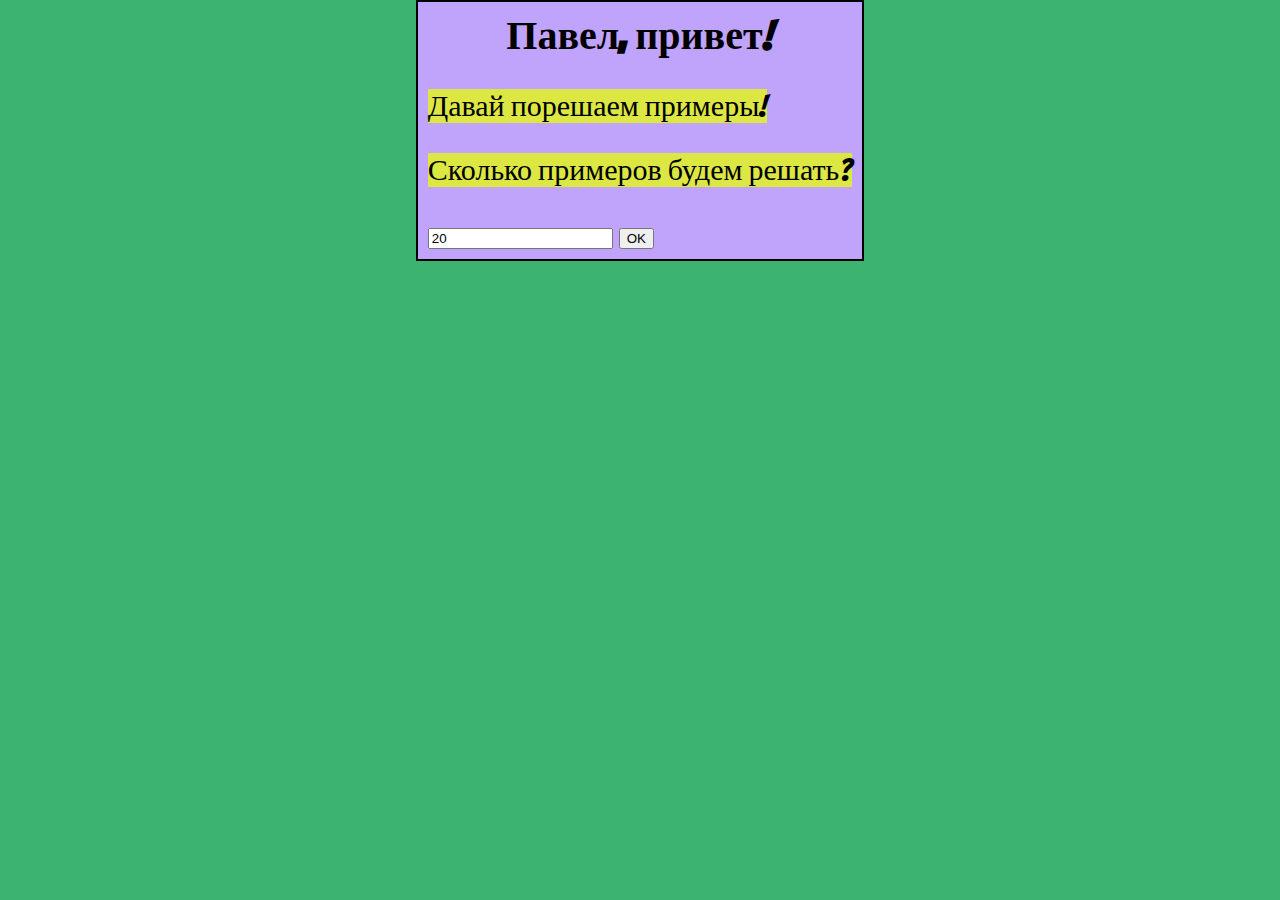
<file: index.html>
<!DOCTYPE HTML>
<html>
<head>
  <meta charset="utf-8">
  <meta name="author" content="sshmyrenkov">
  <meta name="description" content="Задача этой странички - потренировать свои навыки в решении арифметических задач.">
  <meta rel="shortcut icon" href="logo.png" type="image/x-icon">
  <link href="css/css.css" rel="stylesheet" type="text/css">
  <link rel="preconnect" href="https://fonts.googleapis.com">
  <link rel="preconnect" href="https://fonts.gstatic.com" crossorigin>
  <link href="https://fonts.googleapis.com/css2?family=Bangers&display=swap" rel="stylesheet">
  <title>Арифметические задачи</title>
</head>
<body>
  <div id="main_block"> <!-- Весь контент будет в этом блоке -->
    <div id="starting_info"> <!-- Блок приветствия и ввода информации -->
      <h1>Павел, привет!</h1>
      <p>Давай порешаем примеры!</p>
      <p>Сколько примеров будем решать?</p>
      <input id="count_common_exs" type="text" placeholder="20" maxlength="2" value="20">
      <button class="buttons" type="button" onclick="stor_count_exs()">OK</button>

      <p id="question_right_answers" hidden>ОК, теперь введи число, до которого будут считаться примеры:</p>
      <input id="input_maxResult" type="number" placeholder="20" value="20" hidden>
      <button  id="button_right_answers" class="buttons" type="button" onclick="stor_right_count_exs()" hidden>OK</button>

      <p id="div_before_start" hidden>OK, поехали!</p>
    </div>
  </div>
  <script src="js/common_js.js"></script>

</body>

</html>
</file>
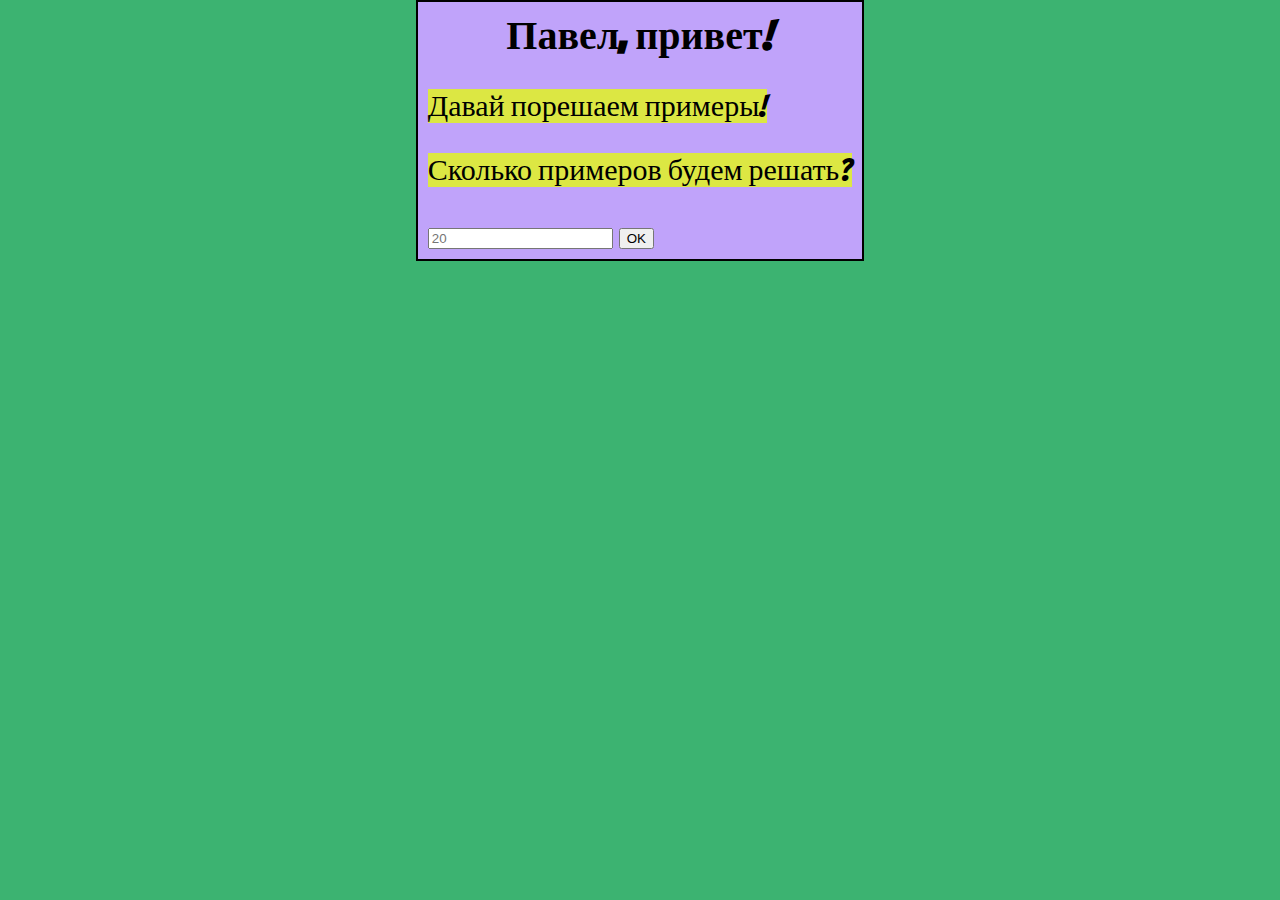
<file: main.html>
<!DOCTYPE HTML>
<html>
<head>
  <meta charset="utf-8">
  <meta name="author" content="sshmyrenkov">
  <meta name="description" content="Задача этой странички - потренировать свои навыки в решении арифметических задач.">
  <meta rel="shortcut icon" href="logo.png" type="image/x-icon">
  <link href="css/css.css" rel="stylesheet" type="text/css">
  <link rel="preconnect" href="https://fonts.googleapis.com">
  <link rel="preconnect" href="https://fonts.gstatic.com" crossorigin>
  <link href="https://fonts.googleapis.com/css2?family=Bangers&display=swap" rel="stylesheet">
  <title>Арифметические задачи</title>
</head>
<body>
  <div id="main_block"> <!-- Весь контент будет в этом блоке -->
    <div id="starting_info"> <!-- Блок приветствия и ввода информации -->
      <h1>Павел, привет!</h1>
      <p>Давай порешаем примеры!</p>
      <p>Сколько примеров будем решать?</p>
      <input id="count_common_exs" type="number" placeholder="20">
      <button class="buttons" type="button" onclick="stor_count_exs()">OK</button>

      <p id="question_right_answers" hidden>ОК, теперь введи количество правильных ответов:</p>
      <input id="input_count_right_exs" type="number" placeholder="18" hidden>
      <button  id="button_right_answers" class="buttons" type="button" onclick="stor_right_count_exs()" hidden>OK</button>

      <p id="div_before_start" hidden>ok, поехали</p>
    </div>
  </div>
  <script src="js/common_js.js"></script>

</body>

</html>
</file>
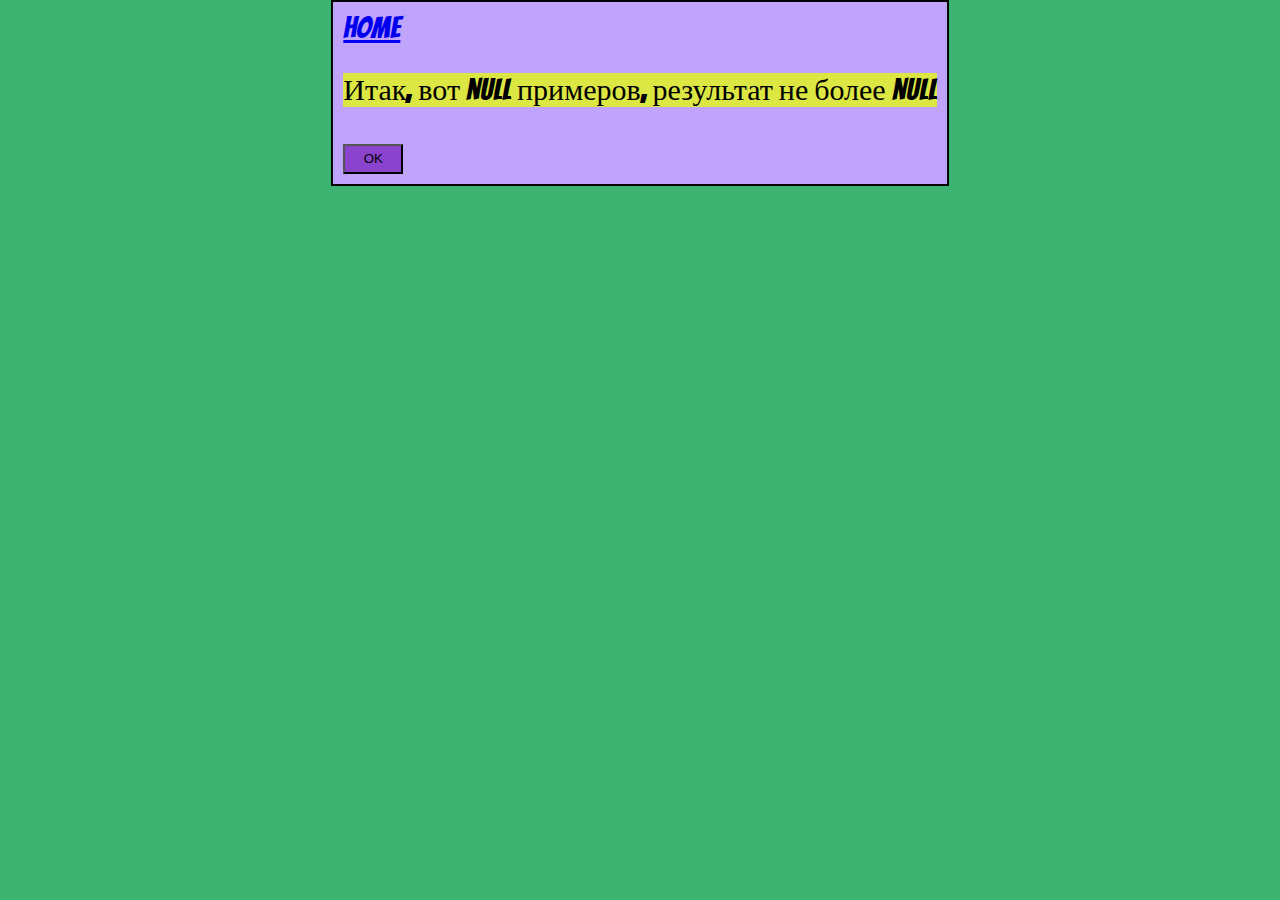
<file: html/math_exs.html>
<!DOCTYPE HTML>
<html>
<head>
  <meta charset="utf-8">
  <meta name="author" content="sshmyrenkov">
  <meta name="description" content="Задача этой странички - потренировать свои навыки в решении арифметических задач.">
  <meta rel="shortcut icon" href="logo.png" type="image/x-icon">
  <link href="../css/css.css" rel="stylesheet" type="text/css">
  <link rel="preconnect" href="https://fonts.googleapis.com">
  <link rel="preconnect" href="https://fonts.gstatic.com" crossorigin>
  <link href="https://fonts.googleapis.com/css2?family=Bangers&display=swap" rel="stylesheet">
  <title>Арифметические задачи</title>
</head>
<body>
    <a href="../index.html">home</a>

    <div><p id="xFromYMessage"></p></div>

    <div id="table_exs">
      
    </div>



    <script src="../js/math_exs.js"></script>
</body>

</html>
</file>
<file: css/css.css>
html {
    font-size: 30px;
    font-family: 'Bangers', cursive;
    background-color: mediumseagreen;
}
h1 {
    font-size: 40px;
    margin: 0;
    text-align: center;
}
body {
    width: fit-content;
    height: fit-content;
    margin: 0 auto;
    padding: 10px;
    border: 2px solid black;
    background-color: rgb(192, 163, 250);
}
p {
    color: black;
    background-color: rgb(220, 231, 67);
    width: fit-content;
}

#idJohn {
    color: blue;
}

#id_count_exs {
    border: orange;
}

#buttonSub {
    width: 60px;
    height: 30px;
    background-color: rgb(138, 67, 204);
    color: black;
}

table, .inputAns {
    border-collapse: collapse;
    border-spacing: 0;
    font-family: 'Times New Roman', Times, serif;
    width: 55px;
    font-size: 35px;
}
th, td {
    padding: 10px 20px;
    border: 1px solid #000;
}
</file>
